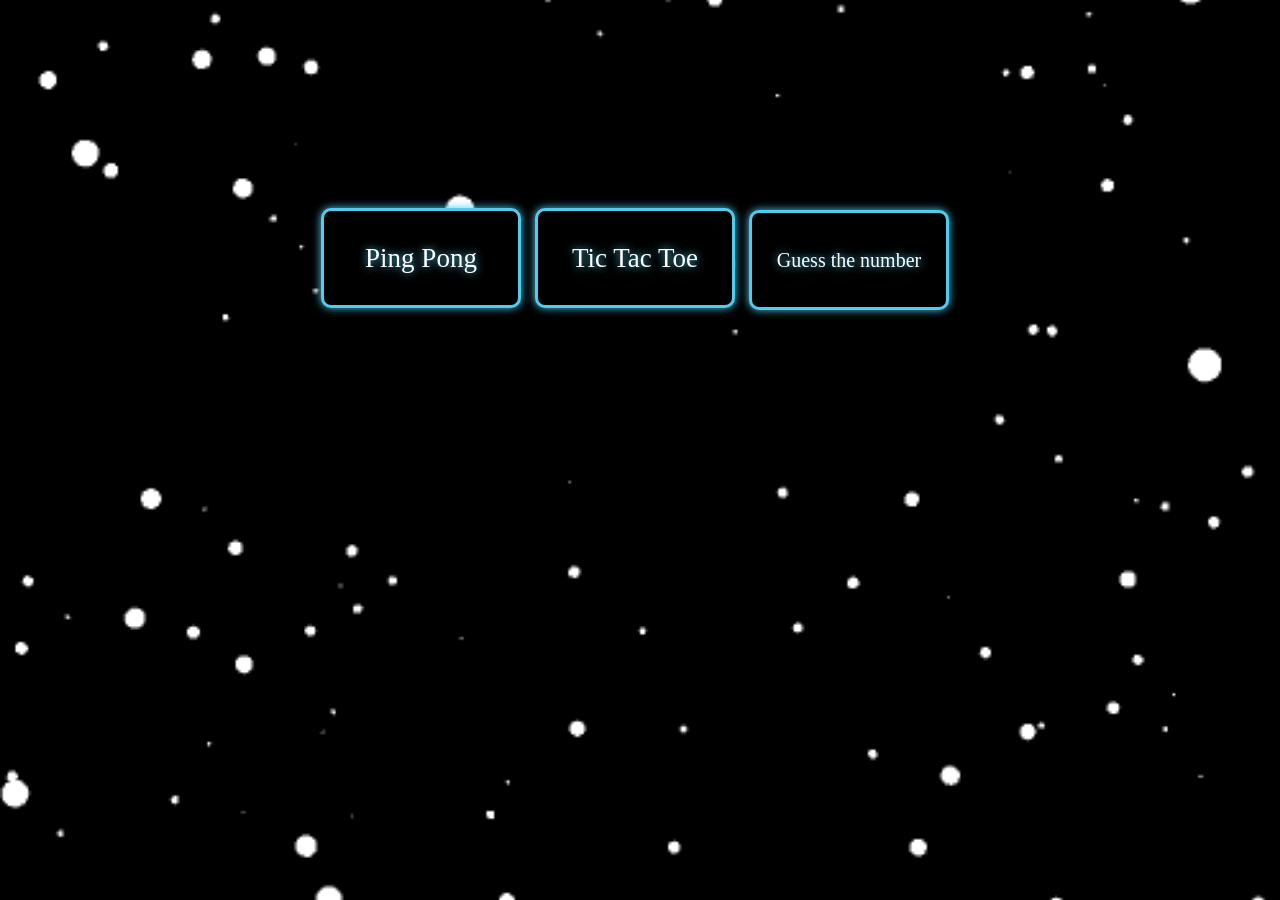
<file: game/index.html>
<html>
<head>
<style>
body{
 background: url("wall.gif") no-repeat center center fixed;
  background-size: cover;
}
button{ 
 background-color:black;
 text-shadow: 0 0 8px rgba(81, 203, 238, 1);
  color: white; 
  width:200px;
  height:100px;
  border-radius:10px;
  font-family:"Rockwell";
  font-size:27px;
  box-shadow: 0 0 8px rgba(81, 203, 238, 1);
  border: 3px solid rgba(81, 203, 238, 1);
  margin-top:200px;
  margin-right:10px;
}

#btn{
 background-color:black;
 text-shadow: 0 0 8px rgba(81, 203, 238, 1);
  color: white; 
  width:200px;
  height:100px;
  border-radius:10px;
  font-family:"Rockwell";
  font-size:20px;
  box-shadow: 0 0 8px rgba(81, 203, 238, 1);
  border: 3px solid rgba(81, 203, 238, 1);
  margin-top:200px;
  margin-right:10px;}
  
button:hover ,#btn:hover{
  background-color: white;
  color: black;
}

</style>
</head>
<body>
<center><a href=ping-pong.html><button>Ping Pong</button></a>
<a href=tic.html><button>Tic Tac Toe</button></a>
<a href=guessingGame.html><button id=btn>Guess the number</button></a></center>

</body>
</html>
</file>
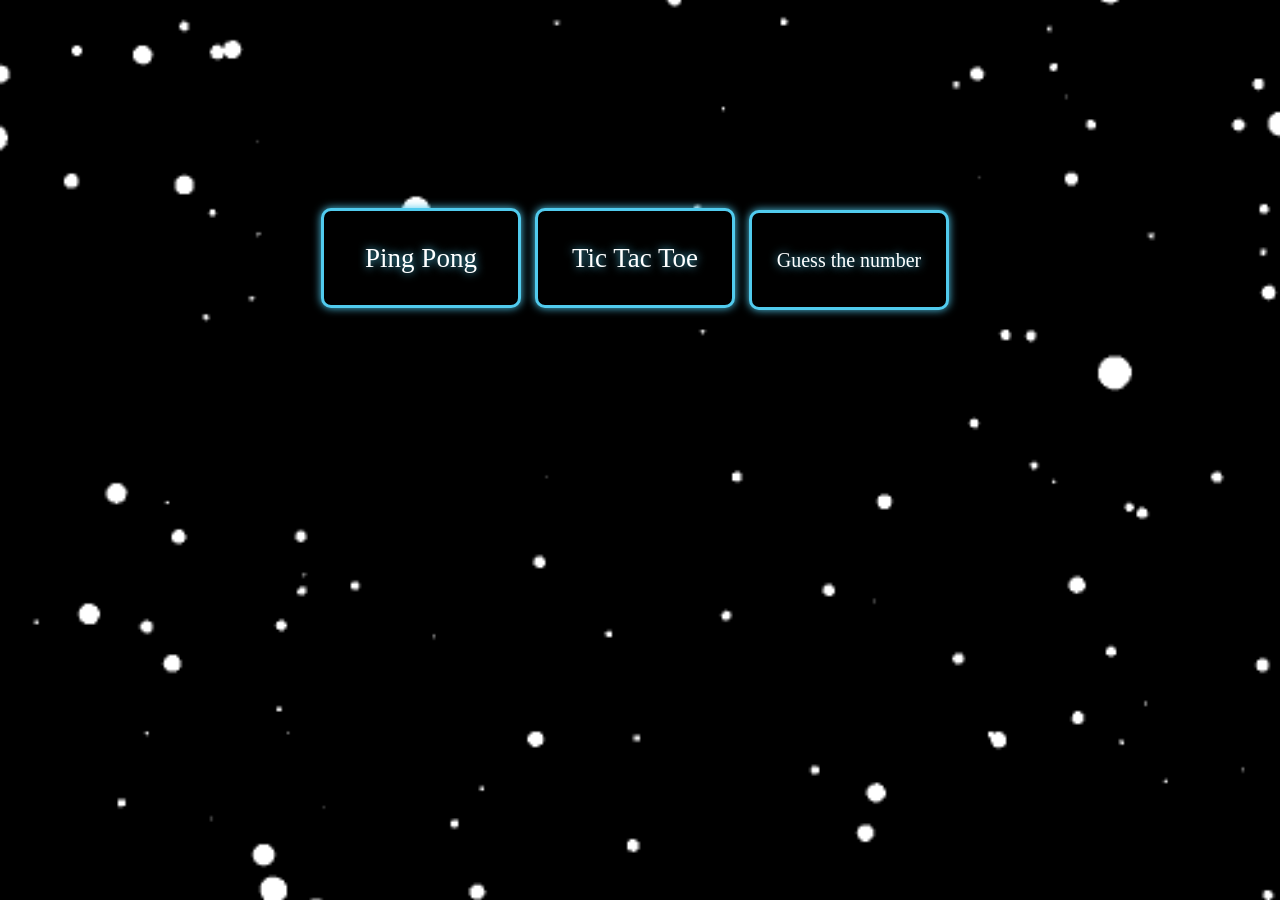
<file: game/main.html>
<html>
<head>
<style>
body{
 background: url("wall.gif") no-repeat center center fixed;
  background-size: cover;
}
button{ 
 background-color:black;
 text-shadow: 0 0 8px rgba(81, 203, 238, 1);
  color: white; 
  width:200px;
  height:100px;
  border-radius:10px;
  font-family:"Rockwell";
  font-size:27px;
  box-shadow: 0 0 8px rgba(81, 203, 238, 1);
  border: 3px solid rgba(81, 203, 238, 1);
  margin-top:200px;
  margin-right:10px;
}

#btn{
 background-color:black;
 text-shadow: 0 0 8px rgba(81, 203, 238, 1);
  color: white; 
  width:200px;
  height:100px;
  border-radius:10px;
  font-family:"Rockwell";
  font-size:20px;
  box-shadow: 0 0 8px rgba(81, 203, 238, 1);
  border: 3px solid rgba(81, 203, 238, 1);
  margin-top:200px;
  margin-right:10px;}
  
button:hover ,#btn:hover{
  background-color: white;
  color: black;
}

</style>
</head>
<body>
<center><a href=ping-pong.html><button>Ping Pong</button></a>
<a href=tic.html><button>Tic Tac Toe</button></a>
<a href=guessingGame.html><button id=btn>Guess the number</button></a></center>

</body>
</html>
</file>
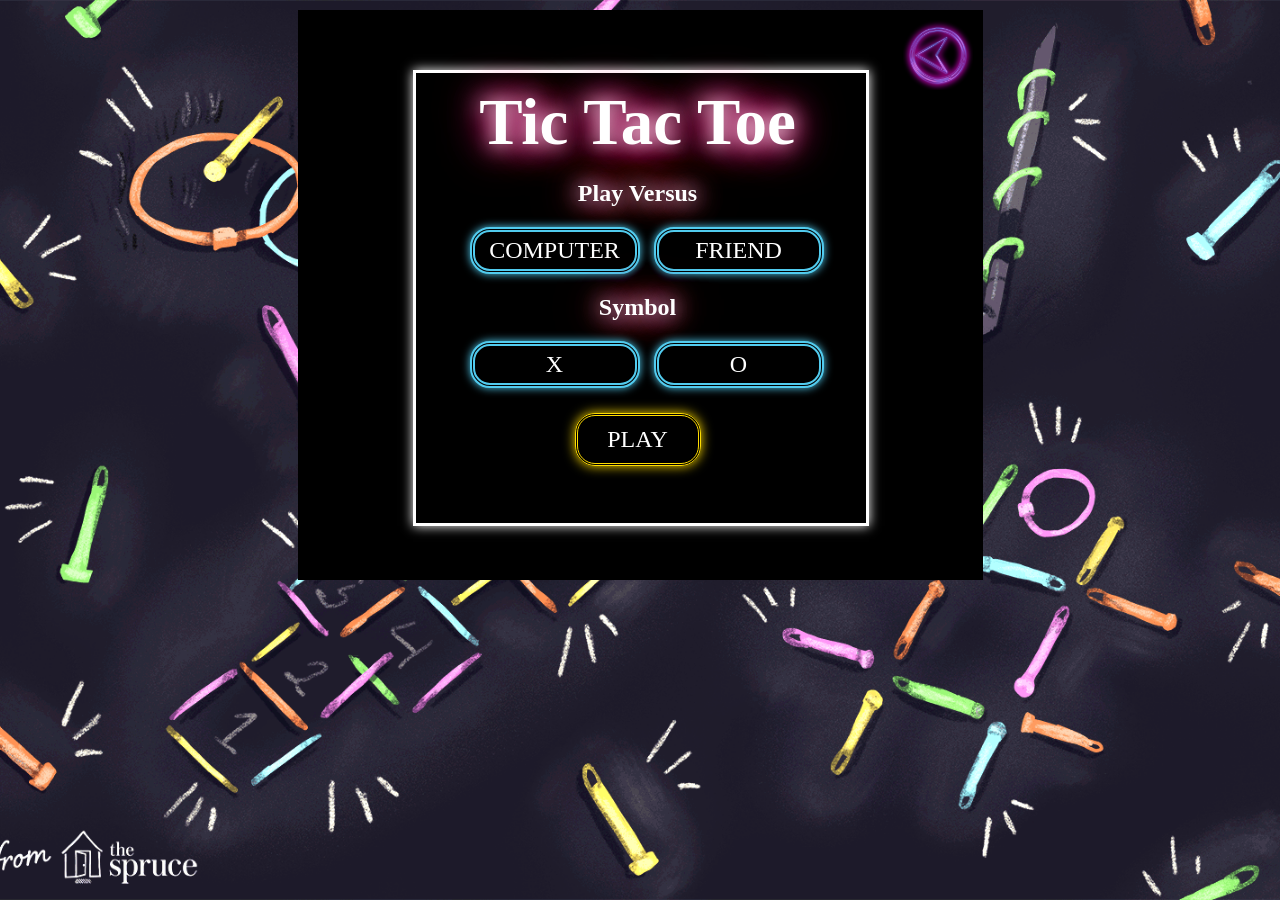
<file: game/tic.html>
<!DOCTYPE html>
<html lang="en">
<head>
    <meta charset="UTF-8">
    <meta name="viewport" content="width=device-width, initial-scale=1.0">
    <meta http-equiv="X-UA-Compatible" content="ie=edge">
    <title>Tic Tac Toe</title>
    <link rel="stylesheet" href="style.css">
	<style>
	body{
		 background: url("glow.gif") no-repeat center center fixed;
	     background-size:cover;
		}
		#arr{float:right; margin:10px;}
	</style>
</head>
<body >
    <div class="container">
	<a href=main.html><image id=arr src="arrow.png" height=70px></a>
        <canvas id="cvs" width="450" height="450"></canvas>
        <div class="options">
            <h1>Tic Tac Toe</h1>
            
            <h2>Play Versus</h2>
            <div class="computer">COMPUTER</div>
            <div class="friend">FRIEND</div>

            <h2>Symbol</h2>
            <div class="x">X</div>
            <div class="o">O</div>
           
            <div class="play">PLAY</div>
        </div>
        <div class="gameover hide"></div>
    </div>

    <script src="options.js"></script>
    <script src="tictacjs.js"></script>
	
</body>
</html>
</file>
<file: game/style.css>
.container{
    width: 570px;
    height: 570px;
    display: block;
	background-color:black;
    margin:10px auto;
   padding-left:115px;
}

#cvs{
    position: absolute;
	margin-top:60px;
	border: 3px solid white;
	box-shadow: 0 0 11px rgba(255, 255, 255, 1);
}

.options{
    position: absolute;
    width: 450px;
    height: 450px;
}

.options h1{
    text-align: center;
    font-size: 65px;
	padding-top:45px;
	color:white;
    font-family:  cursive;
        text-shadow: 0 0 20px #fff, 0 0 30px #e60073, 0 0 40px #e60073, 0 0 50px #e60073;
    margin: 30px 0 20px 0;
}

.options h2{
    font-family: cursive;
    text-align: center;
		color:white;
	    text-shadow: 0 0 20px #fff, 0 0 30px #e60073, 0 0 40px #e60073, 0 0 50px #e60073;
    font-weight: bold;
}

.options div{
    display: inline-block;
}


.options .computer, .x{
    font-family: cursive;
    padding: 5px;
    background-color: #000;
    color: #fff;
    font-size: 1.5em;
    border-radius: 20px;
    margin-left: 57px;
    width: 150px;
    text-align: center;
    cursor: pointer;
    box-shadow: 0 0 8px rgba(81, 203, 238, 1);
	border: 5px double rgba(81, 203, 238, 1);
}

.options .friend, .o{
    font-family: cursive;
    padding: 5px;
    background-color: #000;
    color: #fff;
    font-size: 1.5em;
    border-radius: 20px;
    margin-left: 10px;
    width: 150px;
    text-align: center;
    cursor: pointer;
    box-shadow: 0 0 8px rgba(81, 203, 238, 1);
	border: 5px double rgba(81, 203, 238, 1);
}

.options .friend:hover, .computer:hover, .x:hover, .o:hover{
box-shadow: 0 0 8px rgba(0, 255, 0, 1);
border: 3px solid rgba(0, 255, 0, 1);
}

.options .play{
    font-family: cursive;
    font-size: 1.5em;
    width: 100px;
    display: block;
    margin: 25px auto;
    border-radius: 20px;
    border: 1px solid #011627;
    text-align: center;
    padding: 10px;
    color: #FFF;
    cursor: pointer;
	box-shadow: 0 0 12px rgba(255, 220, 0, 1);
    border: 3px double rgba(255, 220, 0, 1);
    transition: 100ms width ease-in;
}
.options .play:hover{
    width: 170px;
}

.active{
	box-shadow: 0 0 8px rgba(0, 255, 0, 1) !important;
border: 3px solid rgba(0, 255, 0, 1)!important;
}

.hide{
    display: none;
}

.gameover{
    position:absolute;
    width: 456px;
    height:570px;
    background-color: black;
}
.gameover h1{
    text-align: center;
    font-size: 50px;
    font-family: cursive;
    color: #fff;
    margin: 40px 0 20px 0;
}

.gameover .winner-img{
    display: block;
    margin: 20px auto;
}

.gameover .play{
	
    font-family:cursive;
    font-size: 1.5em;
	margin:auto;
    width: 200px;
    display: block;
    border-radius: 20px;
    box-shadow: 0 0 12px rgba(255, 220, 0, 1);
    border: 3px double rgba(255, 220, 0, 1);
    text-align: center;
    padding: 10px;
    background-color: #000;
    color: #fff;
    cursor: pointer;
    transition: 100ms width ease-in;
}
.gameover .play:hover{
    width: 200px;
}
</file>
